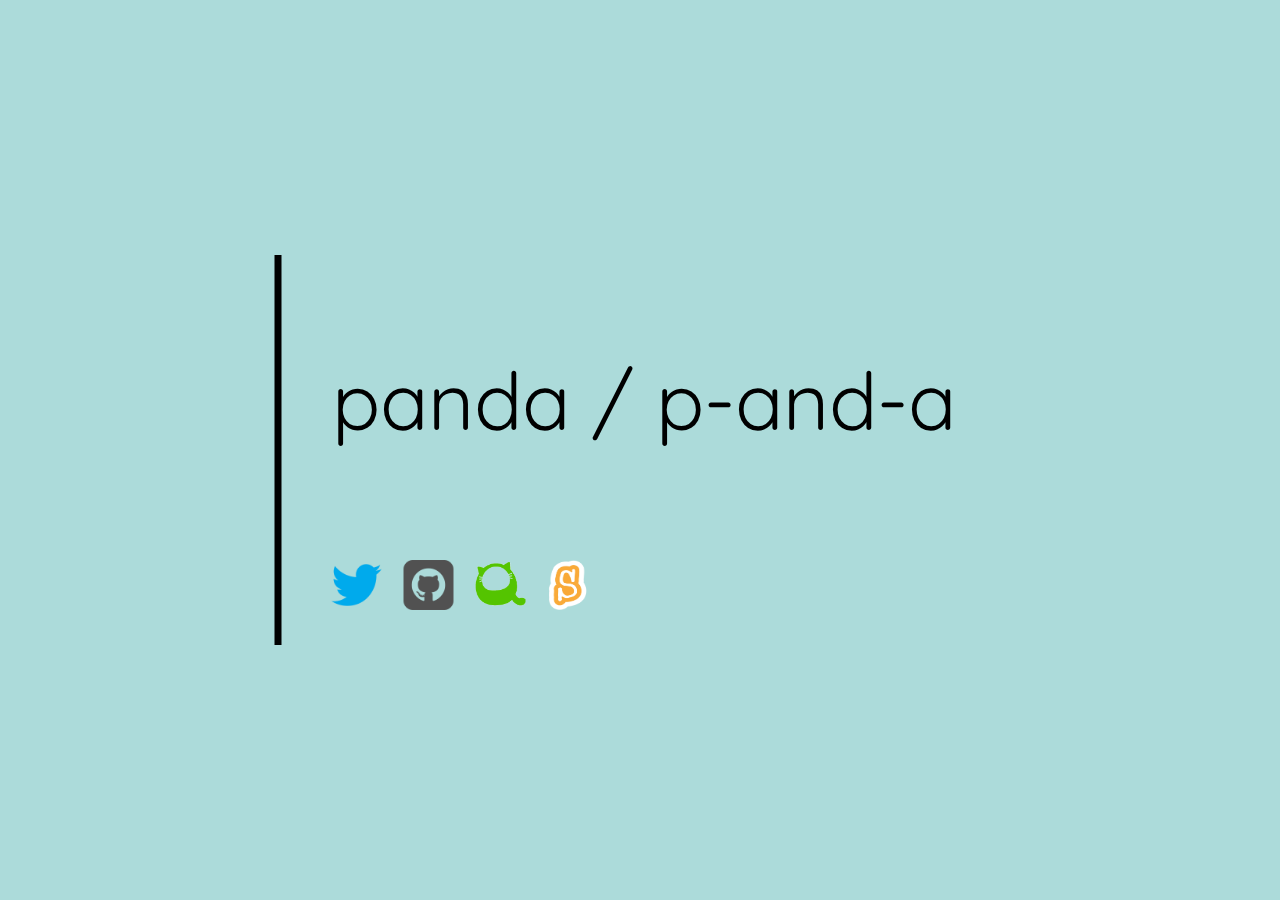
<file: index.html>
﻿<!doctype html>
<html>
<head>
    <meta charset="utf-8">
    <link rel="stylesheet" type="text/css" href="stylesheet.css">
    <title>panda's website</title>
    <link rel="shortcut icon" type="image/png" href="favicon.png">
    <link href="https://fonts.googleapis.com/css?family=Fredericka+the+Great" rel="stylesheet">
    <link href="https://fonts.googleapis.com/css?family=Quicksand:700&display=swap" rel="stylesheet">
</head> 
<body>
    <div class="opening">
        <p class="p1">Stay hungry,</p>
        <p class="p2">Stay foolish.</p>
        <p class="p3">-Steve jobs</p>
    </div>
    <div class="square1"></div>
    <div class="circle1"></div>
    <div class="square2"></div>
    <div class="circle2"></div>
    <div class="page">
        <p><nobr>panda / p-and-a</nobr></p>
        <nobr>
            <a href="https://twitter.com/sqrtpanda"><img src="Twitter.png" width="50" height="50"></a>
            <a href="https://github.com/sqrtpanda"><img src="github.png" width="50" height="50"></a>
            <a href="https://qiita.com/p-and-a"><img src="qiita.png" width="50" height="50"></a>
            <a href="https://scratch.mit.edu/users/p-and-a"><img src="scratch.png" width="40" height="50"></a>
        </nobr>
    </div>
</body>
</html>
</file>
<file: stylesheet.css>
body {
    font-family: 'Quicksand', sans-serif;
    background-color: #acdbda;
}

@keyframes opening_text {
    0% {
        visibility:hidden;
        opacity: 0;
    }

    1% {
        visibility:visible;
        opacity: 0;
    }

    16% {
        opacity: 1;
        visibility:visible;
    }

    84%{
        opacity: 1;
        visibility:visible;
    }

    100% {
        opacity: 0;
        visibility:hidden;
    }
}

.opening{
    text-align: center;
    position: fixed;
    z-index: 102;
    color: white;
    width: calc(0.65 * 100vh);
    height: calc(0.5 * 100vh);
    margin: auto auto;
    top: 0px;
    bottom: 0px;
    right: 0px;
    left: 0px;
    opacity: 0;
    font-family: 'Fredericka the Great', cursive;
    animation-name: opening_text;
    animation-duration: 3s;
    visibility:hidden;
}
.p1{
    font-size:calc(0.08 * 100vh);
    margin-top: 0;
    text-indent: -2em;
    
}

.p2{
    font-size:calc(0.08 * 100vh);
    text-indent: 1em;
}

.p3{
    font-size: calc(0.06 * 100vh);
    text-indent: 5em;
}

@keyframes opening_square1 {
    0% {
        right: 0px;
        background: #1C1C1C;
    }

    50%{
        right: 0px;
        background: #1C1C1C;
    }

    70%{
        right: 0px;
        background: #046CF4;
    }

    100%{
        right: calc(100vw + 25vh);
        background: #046CF4;
    }
}

@keyframes opening_square2 {
    0% {
        left: 0px;
        background: #1C1C1C;
    }

    50%{
        background: #1C1C1C;
    }

    70%{
        left: 0px;
        background: #046CF4;
    }

    100%{
        left: calc(100vw + 25vh);
        background: #046CF4;
    }
}

@keyframes opening_circle1{
    0%{
        z-index: 100;
        background: #1C1C1C;
        right: -25vh;
    }

    50%{
        background: #1C1C1C;
        right: -25vh;
    }

    70%{
        background: #046CF4;
        right: -25vh;
    }

    100%{
        z-index: 100;
        background: #046CF4;
        right: 100vw;
    }
}

@keyframes opening_circle2{
    0%{
        z-index: 100;
        background: #1C1C1C;
        left: -25vh;
    }

    50%{
        background: #1C1C1C;
        left: -25vh;
    }
    
    70%{
        background: #046CF4;
        left: -25vh;
    }

    100%{
        z-index: 100;
        background: #046CF4;
        left: 100vw;
    }
}

.square1{
    z-index: 100;
    height: 50vh;
    top: 0px;
    left: 0px;
    position: fixed;
    animation-name: opening_square1;
    animation-duration: 6s;
}

.square2{
    z-index: 100;
    height: 50vh;
    bottom: 0px;
    right: 0px;
    position: fixed;
    animation-name: opening_square2;
    animation-duration: 6s;
}

.circle1{
    position: fixed;
    width: 50vh;
    height: 50vh;
    border-radius: 25vh;
    z-index: -100;
    top: 0px;
    animation-name: opening_circle1;
    animation-duration: 6s;
}

.circle2{
    position: fixed;
    width: 50vh;
    height: 50vh;
    border-radius: 25vh;
    z-index: -100;
    bottom: 0px;
    animation-name: opening_circle2;
    animation-duration: 6s;
}

.page{
    padding: 15px 50px;
    border-left:7px solid black;
    font-family:'Quicksand', sans-serif;
    position:absolute;
    top:50%;
    left:50%;
    transform:translateY(-50%) translateX(-50%);
    font-size: 500%;

}
</file>
